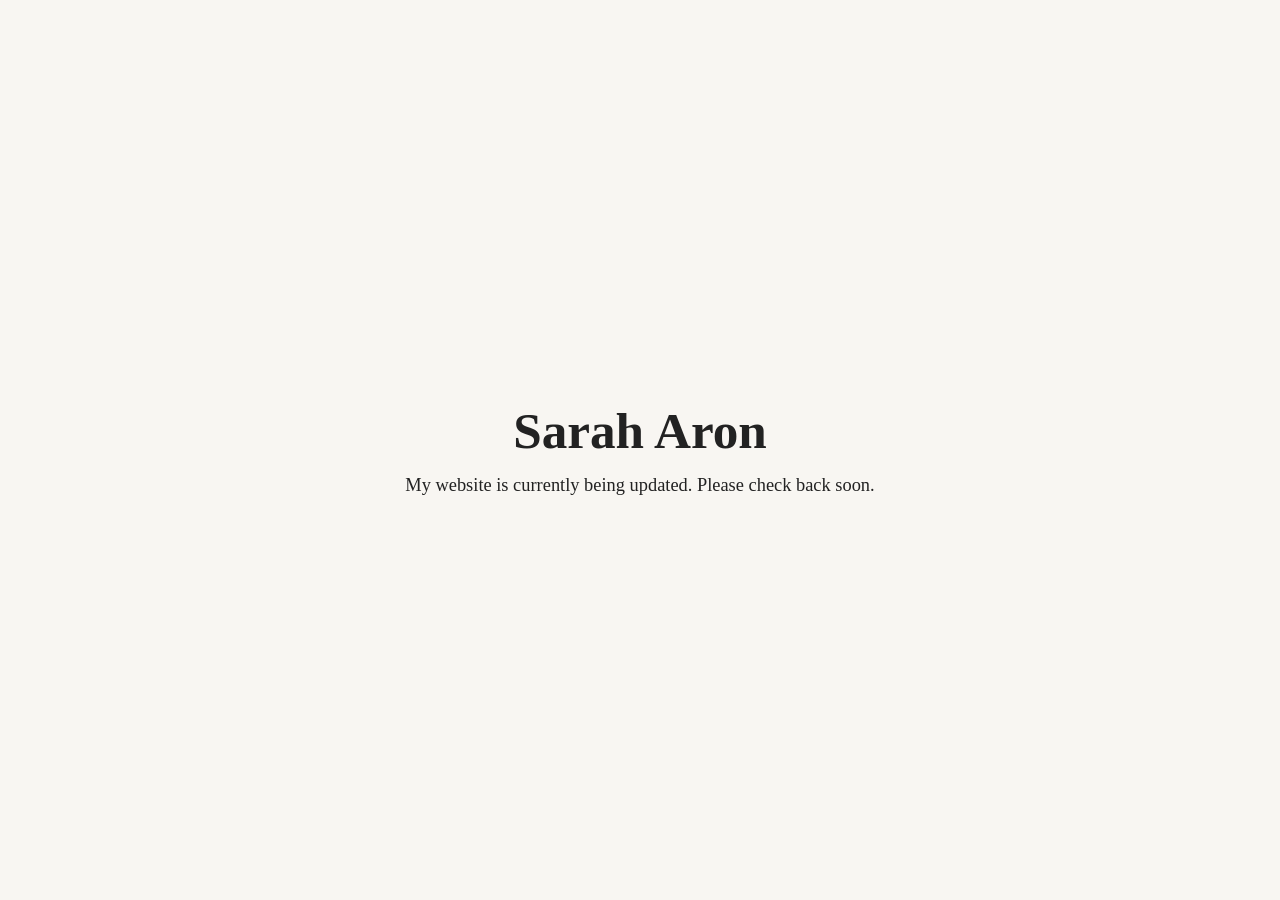
<file: index.html>
<!doctype html>
<html lang="en">
  <head>
    <meta charset="UTF-8" />
    <meta name="viewport" content="width=device-width, initial-scale=1.0" />
    <title>Sarah Aron | Coming Soon</title>
    <style>
      body {
        margin: 0;
        min-height: 100vh;
        display: grid;
        place-items: center;
        background: #f8f6f2;
        color: #222;
        font-family: Georgia, "Times New Roman", serif;
      }

      main {
        text-align: center;
        padding: 2rem;
        max-width: 680px;
      }

      h1 {
        margin: 0 0 0.75rem;
        font-size: clamp(2rem, 6vw, 3.2rem);
      }

      p {
        margin: 0;
        font-size: 1.15rem;
        line-height: 1.5;
      }
    </style>
  </head>
  <body>
    <main>
      <h1>Sarah Aron</h1>
      <p>My website is currently being updated. Please check back soon.</p>
    </main>
  </body>
</html>
</file>
